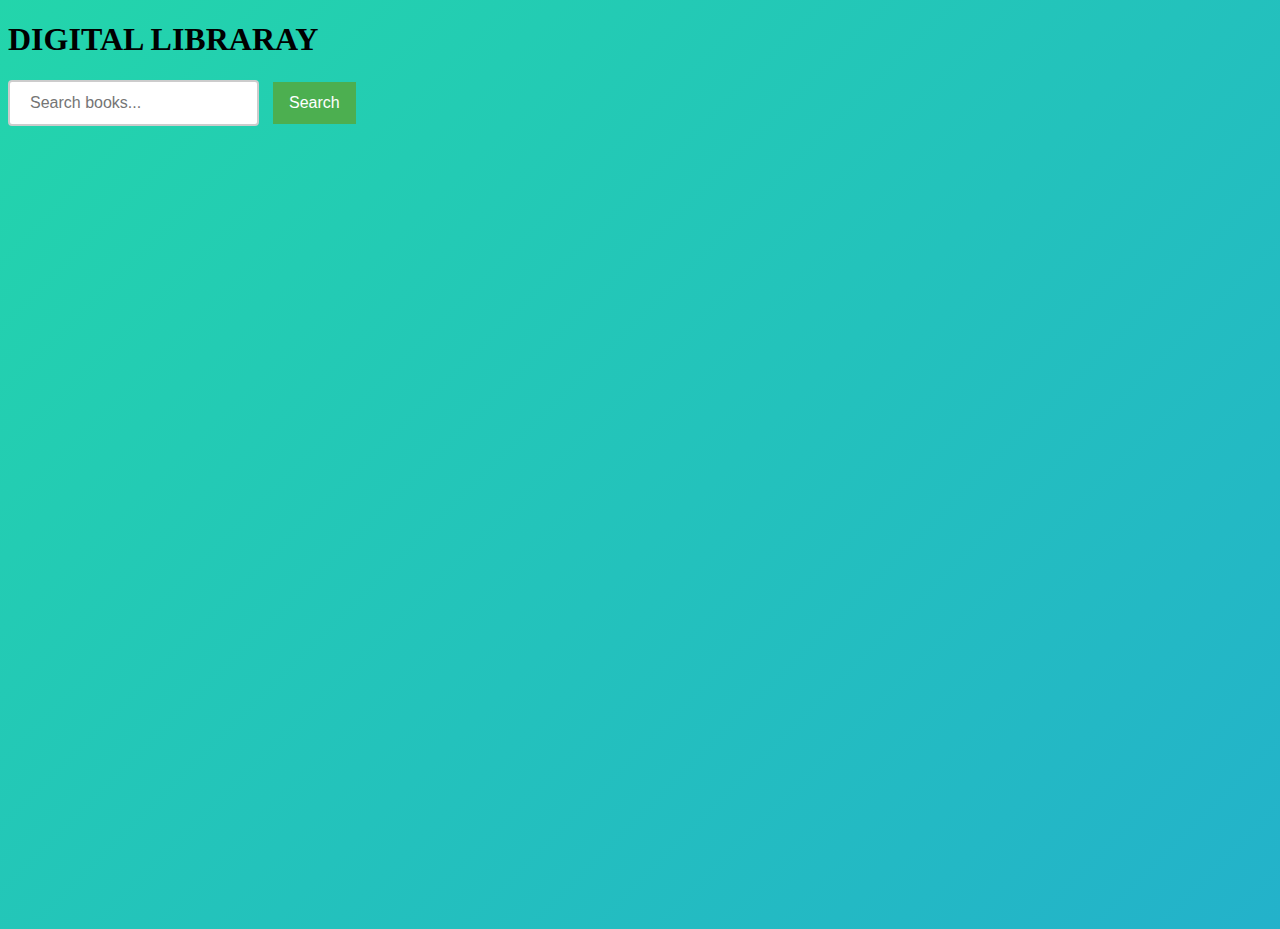
<file: digitallibrary/digitallyb.html>
<!DOCTYPE html>
<html lang="en">
<head>
    <meta charset="UTF-8">
    <meta http-equiv="X-UA-Compatible" content="IE=edge">
    <meta name="viewport" content="width=device-width, initial-scale=1.0">
    <link rel="stylesheet" href="style.css">
    <title>Digital Library</title>
</head>
<body>
    <h1>DIGITAL LIBRARAY</h1>
    <input type="text" id="search-input" placeholder="Search books...">
    <button class="search-button">Search</button>
    <ul id="result-list"></ul>
    <script src="/script.js"></script>
</body>
</html>
</file>
<file: digitallibrary/style.css>
ul {
    display: flex;
    flex-direction: column;
  }
  
  li.present {
    background-color: green;
  }
  
  li.not-present {
    background-color: red;
  }
  /* Container to hold the search bar and the search button */
  .search-container {
    display: flex;
    align-items: center;
  }
  
  /* Style the search bar */
  #search-input {
    flex: 1; /* Take up remaining space */
    padding: 12px 20px; /* Padding */
    margin-right: 10px; /* Spacing between the search bar and the search button */
    font-size: 16px; /* Font size */
    border: 2px solid #ccc; /* Gray border */
    border-radius: 4px; /* Rounded corners */
  }
  
  /* Style the search button */
  .search-button {
    background-color: #4CAF50; /* Green background */
    border: none; /* Remove borders */
    color: white; /* White text */
    padding: 12px 16px; /* Padding */
    font-size: 16px; /* Font size */
    cursor: pointer; /* Add cursor on hover */
  }
  
  .search-button:hover {
    background-color: #3e8e41; /* Darker green on hover */
    border-radius: 10%;
  }
  
  body {
	background: linear-gradient(-45deg, #ee7752, #e73c7e, #23a6d5, #23d5ab);
	background-size: 400% 400%;
	animation: gradient 15s ease infinite;
	height: 100vh;
}

@keyframes gradient {
	0% {
		background-position: 0% 50%;
	}
	50% {
		background-position: 100% 50%;
	}
	100% {
		background-position: 0% 50%;
	}
}  

.h1{
    text-align: center;
}
</file>
